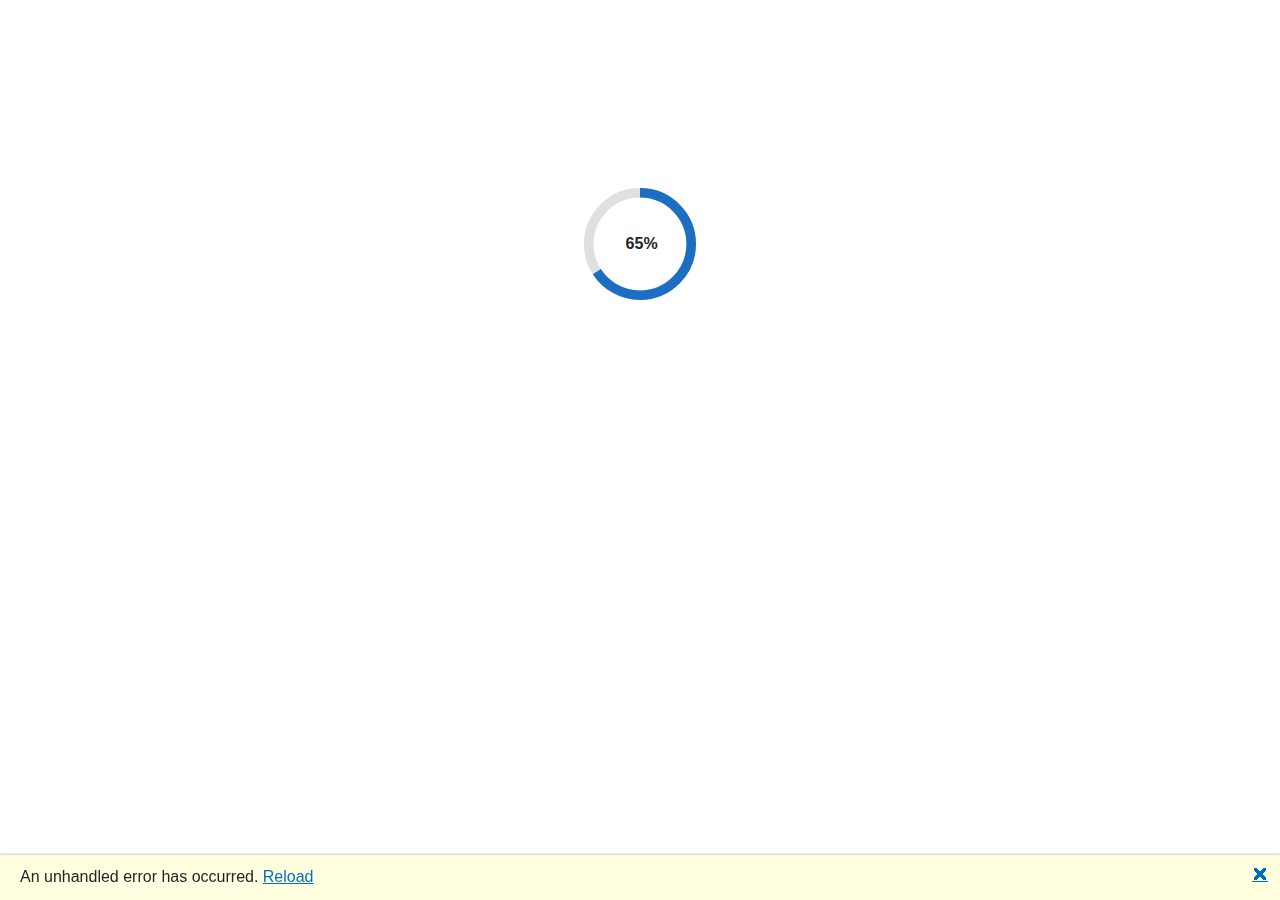
<file: wwwroot/index.html>
<!DOCTYPE html>
<html lang="en">

<head>
    <meta charset="utf-8" />
    <meta name="viewport" content="width=device-width, initial-scale=1.0" />
    <title>NecromundaDiceRoller-Blazor</title>
    <base href="/" />
    <link rel="stylesheet" href="css/bootstrap/bootstrap.min.css" />
    <link rel="stylesheet" href="css/app.css" />
    <link rel="icon" type="image/png" href="favicon.png" />
    <link href="NecromundaDiceRoller-Blazor.styles.css" rel="stylesheet" />
    <link href="_content/MatBlazor/dist/matBlazor.css" rel="stylesheet" />
    <script src="_content/MatBlazor/dist/matBlazor.js"></script>
</head>

<body>
    <div id="app">
        <svg class="loading-progress">
            <circle r="40%" cx="50%" cy="50%" />
            <circle r="40%" cx="50%" cy="50%" />
        </svg>
        <div class="loading-progress-text"></div>
    </div>

    <div id="blazor-error-ui">
        An unhandled error has occurred.
        <a href="" class="reload">Reload</a>
        <a class="dismiss">🗙</a>
    </div>
    <script src="_framework/blazor.webassembly.js"></script>
</body>

</html>
</file>
<file: wwwroot/css/app.css>
html, body {
    font-family: 'Helvetica Neue', Helvetica, Arial, sans-serif;
}

h1:focus {
    outline: none;
}

a, .btn-link {
    color: #0071c1;
}

.btn-primary {
    color: #fff;
    background-color: #1b6ec2;
    border-color: #1861ac;
}

.btn:focus, .btn:active:focus, .btn-link.nav-link:focus, .form-control:focus, .form-check-input:focus {
  box-shadow: 0 0 0 0.1rem white, 0 0 0 0.25rem #258cfb;
}

.content {
    padding-top: 1.1rem;
}

.valid.modified:not([type=checkbox]) {
    outline: 1px solid #26b050;
}

.invalid {
    outline: 1px solid red;
}

.validation-message {
    color: red;
}

#blazor-error-ui {
    background: lightyellow;
    bottom: 0;
    box-shadow: 0 -1px 2px rgba(0, 0, 0, 0.2);
    display: none;
    left: 0;
    padding: 0.6rem 1.25rem 0.7rem 1.25rem;
    position: fixed;
    width: 100%;
    z-index: 1000;
}

    #blazor-error-ui .dismiss {
        cursor: pointer;
        position: absolute;
        right: 0.75rem;
        top: 0.5rem;
    }

.blazor-error-boundary {
    background: url([data-uri]) no-repeat 1rem/1.8rem, #b32121;
    padding: 1rem 1rem 1rem 3.7rem;
    color: white;
}

    .blazor-error-boundary::after {
        content: "An error has occurred."
    }

.loading-progress {
    position: relative;
    display: block;
    width: 8rem;
    height: 8rem;
    margin: 20vh auto 1rem auto;
}

    .loading-progress circle {
        fill: none;
        stroke: #e0e0e0;
        stroke-width: 0.6rem;
        transform-origin: 50% 50%;
        transform: rotate(-90deg);
    }

        .loading-progress circle:last-child {
            stroke: #1b6ec2;
            stroke-dasharray: calc(3.141 * var(--blazor-load-percentage, 0%) * 0.8), 500%;
            transition: stroke-dasharray 0.05s ease-in-out;
        }

.loading-progress-text {
    position: absolute;
    text-align: center;
    font-weight: bold;
    inset: calc(20vh + 3.25rem) 0 auto 0.2rem;
}

    .loading-progress-text:after {
        content: var(--blazor-load-percentage-text, "Loading");
    }

code {
    color: #c02d76;
}
</file>
